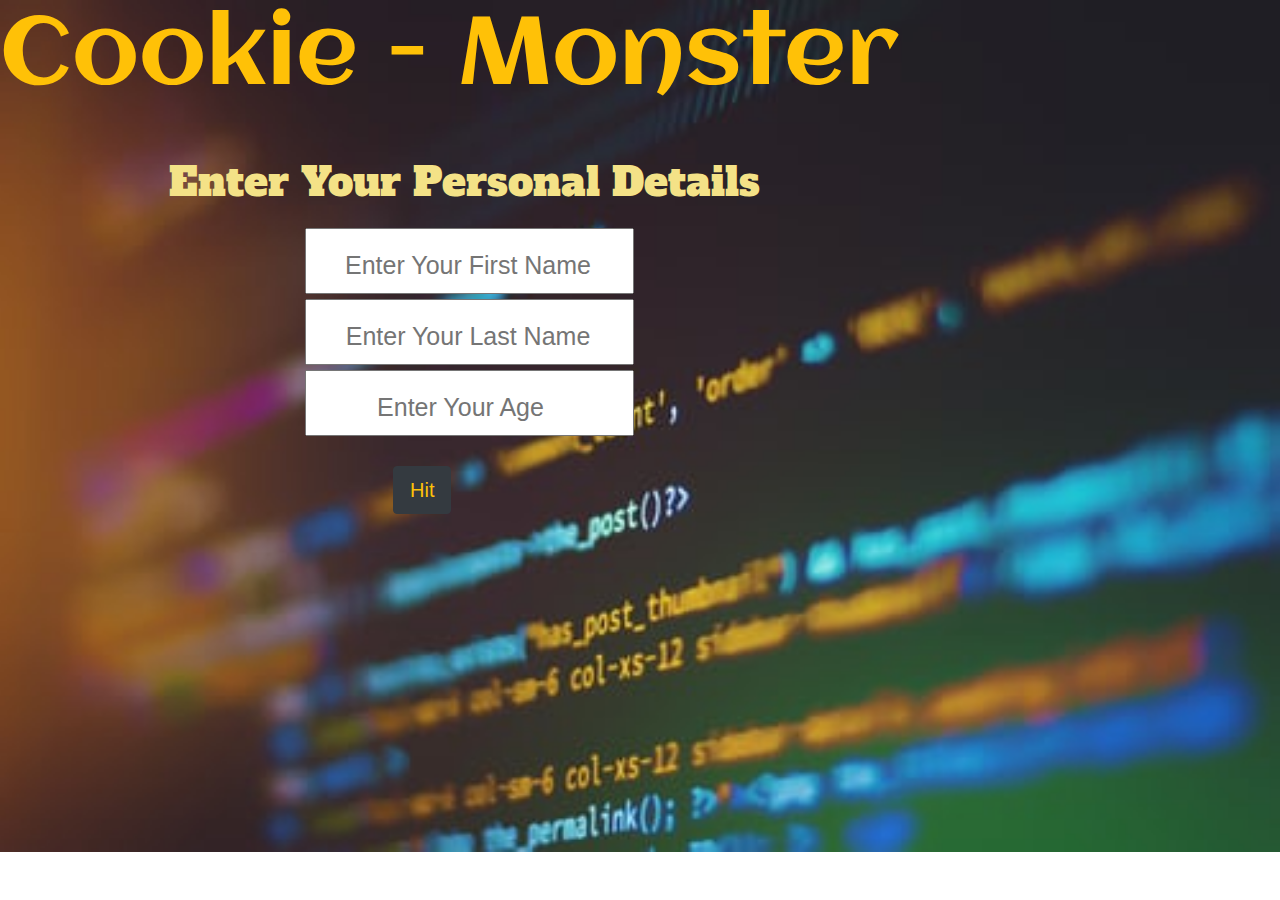
<file: templates/index.html>
<!DOCTYPE html>

<head>
    <meta charset="utf-8">
    <meta name="viewport" content="width=device-width, initial-scale=1.0, shrink-to-fit=no">
    <title>Untitled</title>
    <link rel="stylesheet" href="../static/assets/bootstrap/css/bootstrap.min.css">
    <link rel="stylesheet" href="https://fonts.googleapis.com/css?family=Aclonica">
    <link rel="stylesheet" href="https://fonts.googleapis.com/css?family=Alfa+Slab+One">
    <link rel="stylesheet" href="../static/assets/css/styles.css">
</head>
<script src="https://ajax.googleapis.com/ajax/libs/jquery/3.3.1/jquery.min.js"></script>
<script src="https://code.jquery.com/jquery-3.5.1.js" integrity="sha256-QWo7LDvxbWT2tbbQ97B53yJnYU3WhH/C8ycbRAkjPDc=" crossorigin="anonymous"></script>
<script type="text/javascript">
    function passName(){
        var fname=document.getElementById("firstname");
        var lname=document.getElementById("lastname");
        var age= document.getElementById("age")

        // console.log("#########");
        // console.log(fname.value);
        $.ajax({
            type:"POST",
            url:"/get",
            data:JSON.stringify(
                {finame:fname.value,
                laname:lname.value,
                inpage:age.value,
                }

            ),
            contentType:"application/json",
            success: function(data)
            {
                console.log(data);
                window.location.assign("/select")

                


            }
        })

    }
</script>

<body   >
    <!-- <div  style="width: 966px;height: 6px;"></div> -->
    <h1 class="display-1 text-capitalize text-left text-warning" style="font-family: Aclonica, sans-serif;border-color: #7f2860;color: #7c1c51; ">Cookie - Monster</h1>
    <div  style="width: 966px;height: 6px;padding-left: 0;">
        <input type="text" id="firstname"
            style="padding-left: 0px;padding-right: 3px;padding-top: 17px;padding-bottom: 7px;margin-left: 305px;margin-top: 105px;text-align: center;font-size: 25px;"
            name="fname" placeholder="Enter Your First Name">
        <h1 style="margin-top: -136px;margin-left: 169px;font-family: 'Alfa Slab One', cursive;color: #f4e287; ">Enter Your Personal Details</h1>
    </div>
    <div  style="width: 966px;height: 6px;padding-left: 0;">
        <input type="text" id="lastname" style="padding-left: 0px;padding-right: 3px;padding-top: 17px;padding-bottom: 7px;margin-left: 305px;margin-top: 170px;font-size: 25px; text-align: center;" name="lname" placeholder="Enter Your Last Name">
    </div>
    <div
         style="width: 966px;height: 6px;padding-left: 0;">
        <input type="number" id="age" style="margin-top: 235px;margin-left: 305px;padding-top: 17px;padding-right: 3px;padding-bottom: 7px;padding-left: 0;font-size: 25px;text-align: center;" placeholder="Enter Your Age" name="Age">
    </div>
        <div  style="width: 747px;height: 78px;padding-left: 0;margin-top: 325px;margin-left: 393px;font-size: 25px;">
            <button class="btn btn-dark btn-lg text-warning border rounded border-dark" type="button" style="border-style: dashed;opacity: 1;" onclick="passName()">Hit</button>
        </div> 
        <script src="../static/assets/js/jquery.min.js"></script>
        <script src="../static/assets/bootstrap/js/bootstrap.min.js"></script>
        <script src="../static/assets/js/bs-init.js"></script>
</body>
</file>
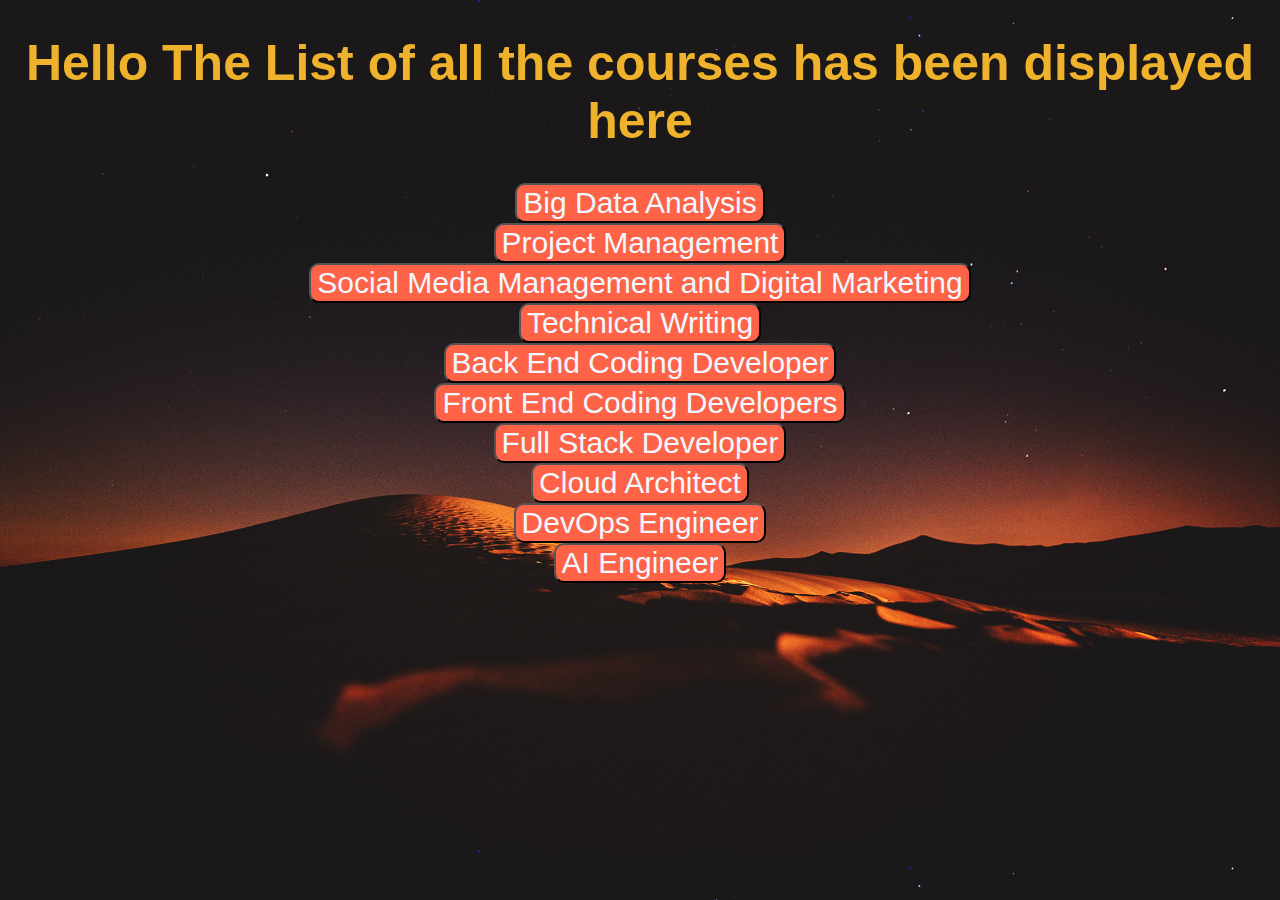
<file: templates/allCourse.html>
<!DOCTYPE html>
<title>ALl Courses</title>
<head>
    <link rel="stylesheet" href="../static/assets/css/buttonStyling.css">
    <link rel="stylesheet" href="../static/assets/css/styleAllCourse.css">
</head>

<script src="https://ajax.googleapis.com/ajax/libs/jquery/3.3.1/jquery.min.js"></script>
<script src="https://code.jquery.com/jquery-3.5.1.js" integrity="sha256-QWo7LDvxbWT2tbbQ97B53yJnYU3WhH/C8ycbRAkjPDc=" crossorigin="anonymous"></script>

<script type="text/javascript">
    function passID(v,t)
    {
        var val=v;
        var tex=t
        console.log(val);
        console.log(tex);
        $.ajax({
            type:'POST',
            url:'/dispTime',
            data: JSON.stringify({
                valuePassed:tex,
            }),
            contentType:"application/json",
            success:function(data)
            {
                console.log(tex);
                window.location.assign("/dispSkill");

            }


        })
    }
</script>

<body>
    <h1 style="text-align: center ;font-size: 50px;font-family: -apple-system, BlinkMacSystemFont, 'Segoe UI', Roboto, Oxygen, Ubuntu, Cantarell, 'Open Sans', 'Helvetica Neue', sans-serif;color: #efb22d;">Hello The List of all the courses has been displayed here</h1>
    <div style="text-align: center;">

        <button value='1' onclick='passID(this.value,this.innerText)''>Big Data Analysis</button>
        <br>
        <button value='2' onclick='passID(this.value,this.innerText)'' >Project Management</button>
        <br>
        <button value='3' onclick='passID(this.value,this.innerText)'' >Social Media Management and Digital Marketing</button>
        <br>
        <button value='4' onclick='passID(this.value,this.innerText)''>Technical Writing</button>
        <br>
        <button value='5' onclick='passID(this.value,this.innerText)''>Back End Coding Developer</button>
        <br>
        <button value='6' onclick='passID(this.value,this.innerText)''>Front End Coding Developers</button>
        <br>
        <button value='7' onclick='passID(this.value,this.innerText)''>Full Stack Developer</button>
        <br>
        <button value='8' onclick='passID(this.value,this.innerText)''>Cloud Architect</button>
        <br>
        <button value='9' onclick='passID(this.value,this.innerText)''>DevOps Engineer</button>
        <br>
        <button value='10' onclick='passID(this.value,this.innerText)''>AI Engineer</button>
        <br>
    </div>
</body>
</file>
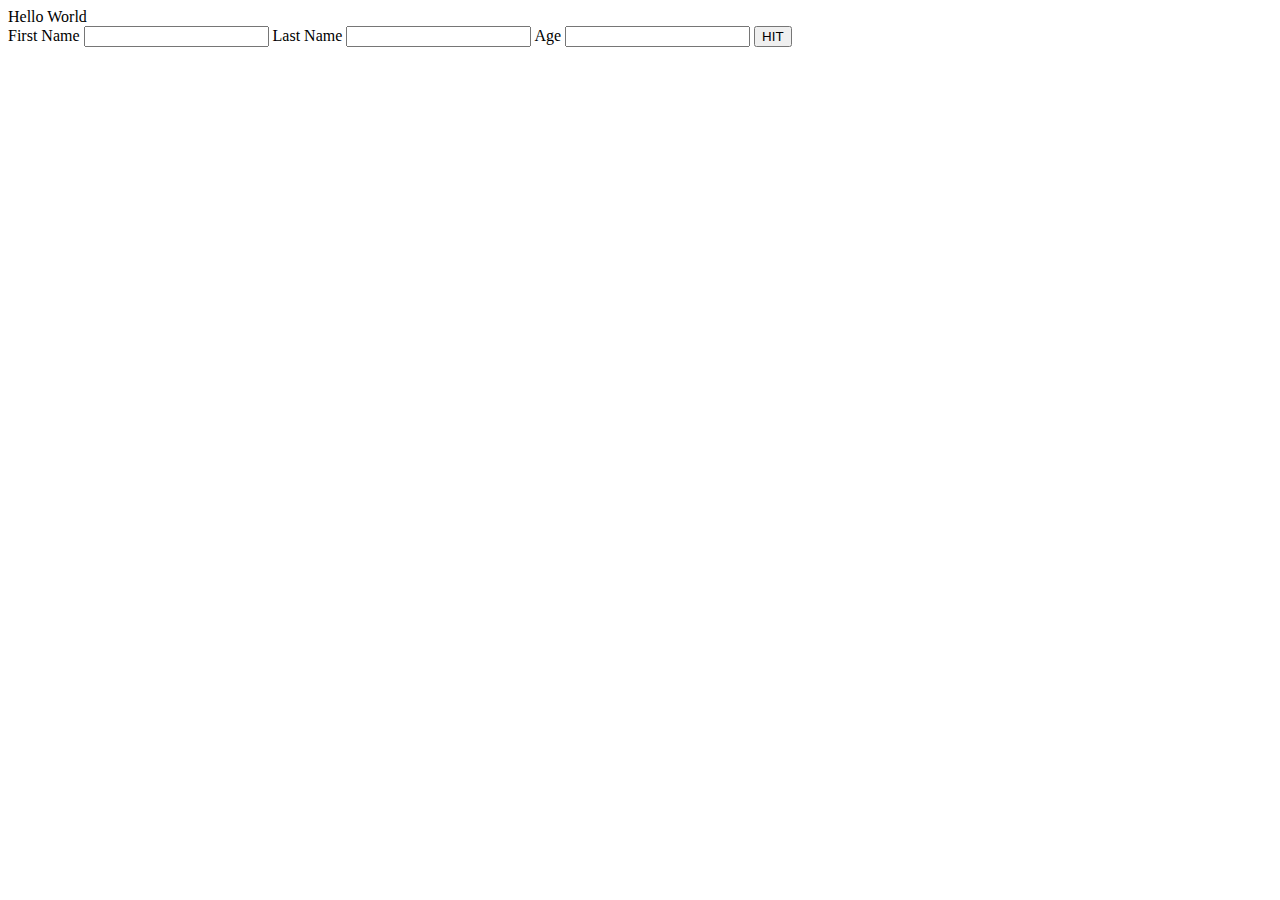
<file: templates/main.html>
<!DOCTYPE html>
<html>
<title> Hello World</title>
<head>Hello World</head>
<script src="https://ajax.googleapis.com/ajax/libs/jquery/3.3.1/jquery.min.js"></script>
<script src="https://code.jquery.com/jquery-3.5.1.js" integrity="sha256-QWo7LDvxbWT2tbbQ97B53yJnYU3WhH/C8ycbRAkjPDc=" crossorigin="anonymous"></script>
<script type="text/javascript">
    function passName(){
        var fname=document.getElementById("firstname");
        var lname=document.getElementById("lastname");
        var age= document.getElementById("age")

        // console.log("#########");
        // console.log(fname.value);
        $.ajax({
            type:"POST",
            url:"/get",
            data:JSON.stringify(
                {finame:fname.value,
                laname:lname.value,
                inpage:age.value,
                }

            ),
            contentType:"application/json",
            success: function(data)
            {
                console.log(data);
                


            }
        })

    }
</script>
<body>
    <div>
        <label for="fname">First Name </label>
        <input type="text" id=firstname name="fname"> 
        <label for="lname">Last Name </label>
        <input type="text" id=lastname name="lname"> 
        <label type="age" for="Age">Age</label>
        <input type="number" id="age" name=Age>
        <button onclick="passName()" title="Hit">HIT</button>
        <label id="result"></label>
    </div>
</body>


</html>
</file>
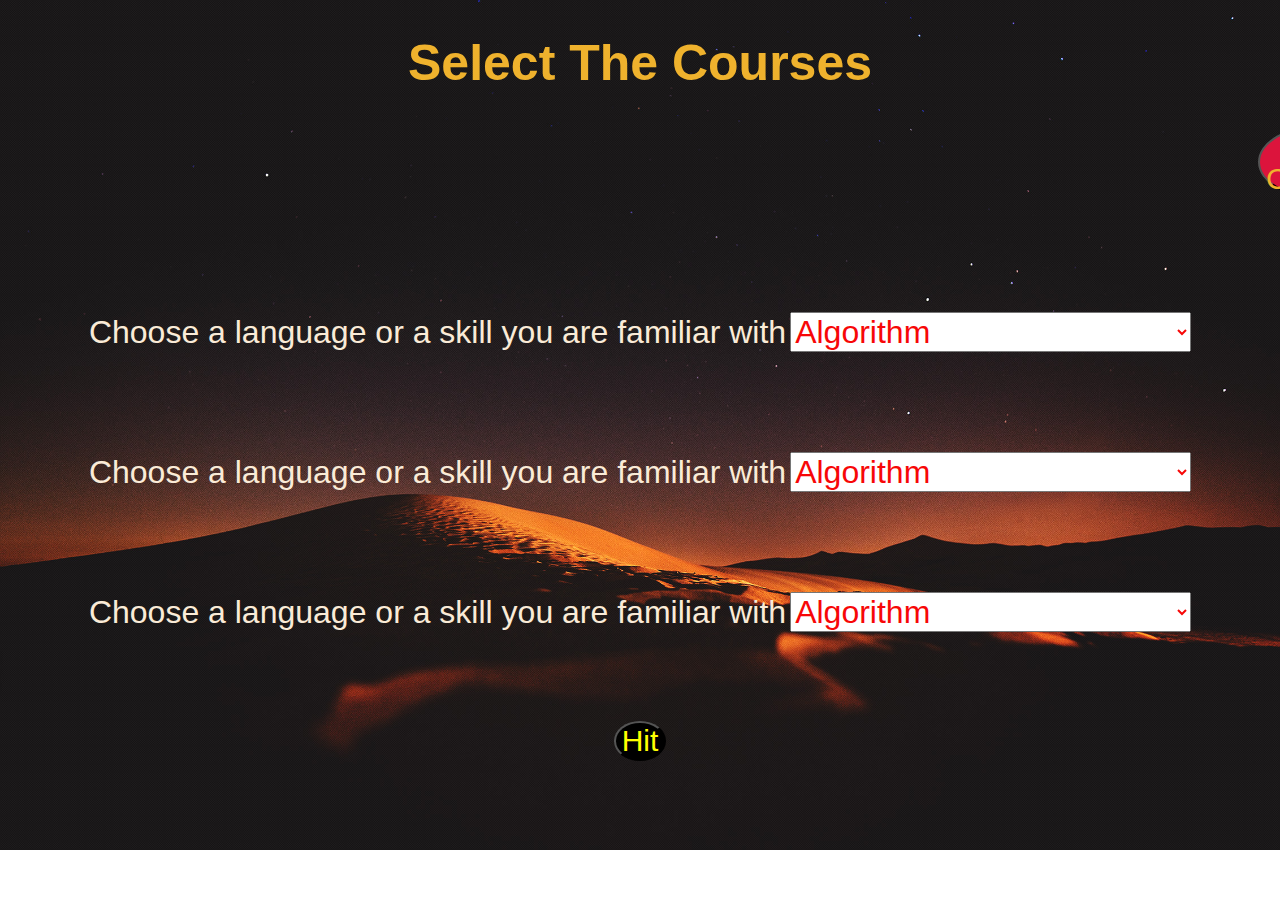
<file: templates/select.html>
<!DOCTYPE html>
<title>Select the Courses</title>
<head >
    <h1 style="text-align: center ;font-size: 50px;font-family: -apple-system, BlinkMacSystemFont, 'Segoe UI', Roboto, Oxygen, Ubuntu, Cantarell, 'Open Sans', 'Helvetica Neue', sans-serif;color: #efb22d;">
        Select The Courses
    </h1> 
    <button id="allCourses"  onclick="openNew()" style="margin-left: 1250px; margin-bottom: 50px; background-color:crimson; color: #efb22d;border-radius: 50%; font-size: 30px;font-family: -apple-system, BlinkMacSystemFont, 'Segoe UI', Roboto, Oxygen, Ubuntu, Cantarell, 'Open Sans', 'Helvetica Neue', sans-serif;" > All Courses</button>
    <link rel="stylesheet" href="../static/assets/css/styleSelect.css"/>
    <!-- <link rel="stylesheet" href="https://fonts/googleapis.com/css?family=Abril+Fatface"/> -->

</head>

<script src="https://ajax.googleapis.com/ajax/libs/jquery/3.3.1/jquery.min.js"></script>
<script src="https://code.jquery.com/jquery-3.5.1.js" integrity="sha256-QWo7LDvxbWT2tbbQ97B53yJnYU3WhH/C8ycbRAkjPDc=" crossorigin="anonymous"></script>
<script type="text/javascript">
    function selectedCoursePass()
    {
        var sel1=document.getElementById("c1");
        var sel2=document.getElementById("c2");
        var sel3=document.getElementById("c3");
         

        $.ajax({
            type:"POST",
            url:"/select",
            data:JSON.stringify(
                {selection1: sel1.value,
                selection2: sel2.value,
                selection3: sel3.value,}
            ),
            contentType:"application/json",
            success: function(data)
            {
                console.log(data)
                window.location.assign("/dispList");
            },


        })
    }
    function openNew()
    {
        window.location.assign("/allCourse");
    }
</script>
<div>

    <body >
        <div style="text-align: center ; margin-top: 5%;" >

            <label for="course1" style="color: antiquewhite; font: 1em sans-serif;font-size: xx-large;">Choose a language or a skill you are familiar with</label>
            <select id=c1 name=course1 style="width:fit-content;margin-top: 0px;margin-left: 0px;color: #f70707;font-size: xx-large; font-family:-apple-system, BlinkMacSystemFont, 'Segoe UI', Roboto, Oxygen, Ubuntu, Cantarell, 'Open Sans', 'Helvetica Neue', sans-serif;">
                <option value="op1">Algorithm</option>
                <option value="op2">Scheduling</option>
                <option value="op3">Social Media Management</option>
                <option value="op4">Research</option>
                <option value="op5">C</option>
                <option value="op6">HTML</option>
                <option value="op7">CSS</option>
                <option value="op8">Kuberenetes and Docer</option>
                <option value="op9">Java</option>
                <option value="op10">Reinforcement Learning</option>
            </select>
            <br>
            <label for="course2" style="color: antiquewhite;font: 1em sans-serif;font-size: xx-large;align-content: center;">Choose a language or a skill you are familiar with</label>
            <select id=c2 name=course2 style="width: fit-content;margin-top: 100px;margin-left: 0px;color: #f70707;font-size: xx-large;font-family:-apple-system, BlinkMacSystemFont, 'Segoe UI', Roboto, Oxygen, Ubuntu, Cantarell, 'Open Sans', 'Helvetica Neue', sans-serif ;">
                <option value="op1">Algorithm</option>
                <option value="op2">Scheduling</option>
                <option value="op3">Social Media Management</option>
                <option value="op4">Research</option>
                <option value="op5">C</option>
                <option value="op6">HTML</option>
                <option value="op7">CSS</option>
                <option value="op8">Kuberenetes and Docer</option>
                <option value="op9">Java</option>
                <option value="op10">Reinforcement Learning</option>
                
            </select>
            <br>
            
            <label for="course3" style="color: antiquewhite;font: 1em sans-serif;font-size: xx-large;">Choose a language or a skill you are familiar with</label>
            <select id=c3 name=course3 style="width:fit-content;margin-top: 100px;margin-left: 0px;color: #f70707;font-size:xx-large;font-family:-apple-system, BlinkMacSystemFont, 'Segoe UI', Roboto, Oxygen, Ubuntu, Cantarell, 'Open Sans', 'Helvetica Neue', sans-serif;">
                <option value="op1">Algorithm</option>
                <option value="op2">Scheduling</option>
                <option value="op3">Social Media Management</option>
                <option value="op4">Research</option>
                <option value="op5">C</option>
                <option value="op6">HTML</option>
                <option value="op7">CSS</option>
                <option value="op8">Kuberenetes and Docker</option>
                <option value="op9">Java</option>
                <option value="op10">Reinforcement Learning</option>
            </select>
            <br>
            <button onclick="selectedCoursePass()" style="font-size: xx-large;color: yellow; border-radius: 50%;width: fit-content; background-color: black;margin-top: 7%; font-size: 30px;size: 30px;">Hit</button>
        </div>
        </div>
        
    </body>
</file>
<file: static/assets/css/styles.css>
body {
  vertical-align: middle;
  border-style: none;
  background-image: url("../../assets/img/firstbg.jpg");
  background-repeat: no-repeat;
  /* -webkit-background-size: cover;
  -moz-background-size: cover;
  -o-background-size: cover;*/
  background-size: cover;
}
</file>
<file: static/assets/css/buttonStyling.css>
button {
  font-size: 30px;
  background-color: tomato;
  font-family: -apple-system, BlinkMacSystemFont, "Segoe UI", Roboto, Oxygen,
    Ubuntu, Cantarell, "Open Sans", "Helvetica Neue", sans-serif;
  border-radius: 10px;
  color: aliceblue;
}
button:hover {
  background-color: yellow;
}
</file>
<file: static/assets/css/styleAllCourse.css>
body {
  background-image: url("../img/header-background.jpg");
  background-size: cover;
}
</file>
<file: static/assets/css/styleSelect.css>
body {
  vertical-align: middle;
  border-style: none;
  background-image: url("../img/header-background.jpg");
  background-repeat: no-repeat;
  /* -webkit-background-size: cover;
    -moz-background-size: cover;
    -o-background-size: cover;*/
  background-size: cover;
}
</file>
